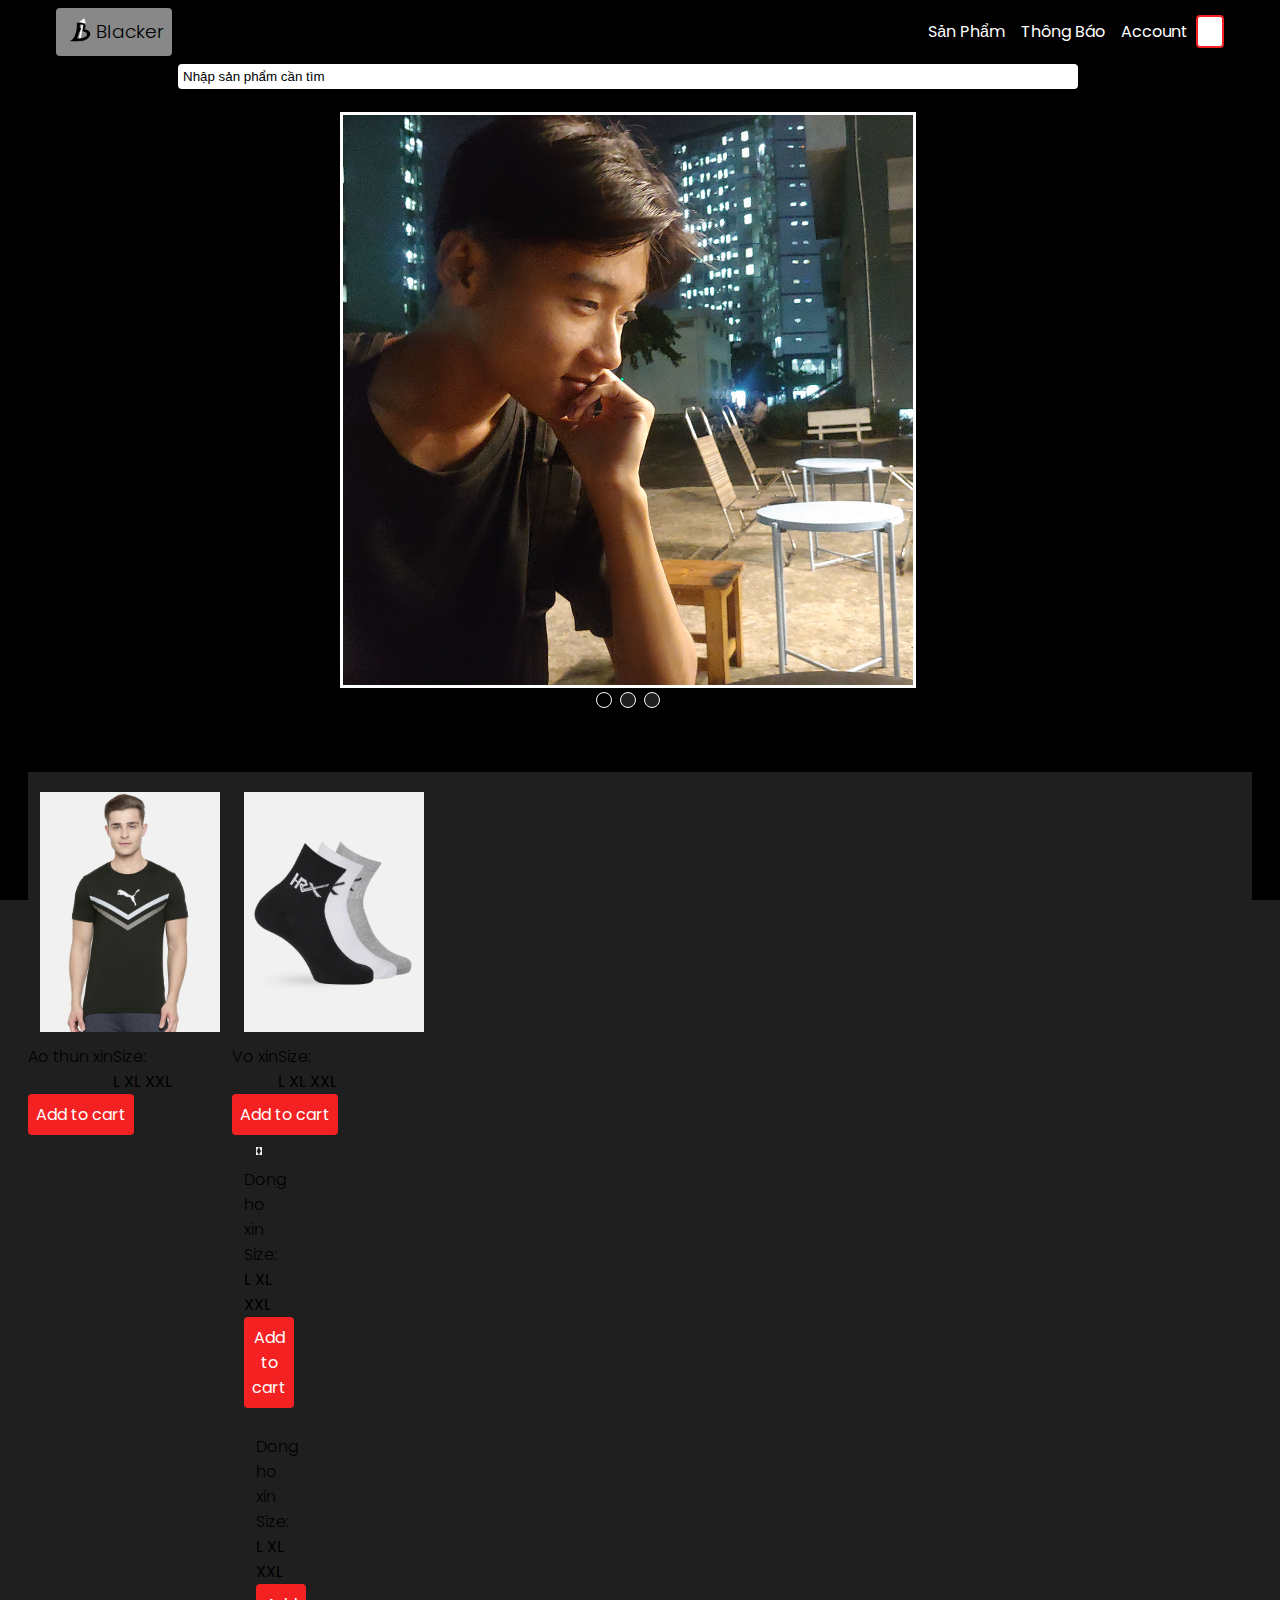
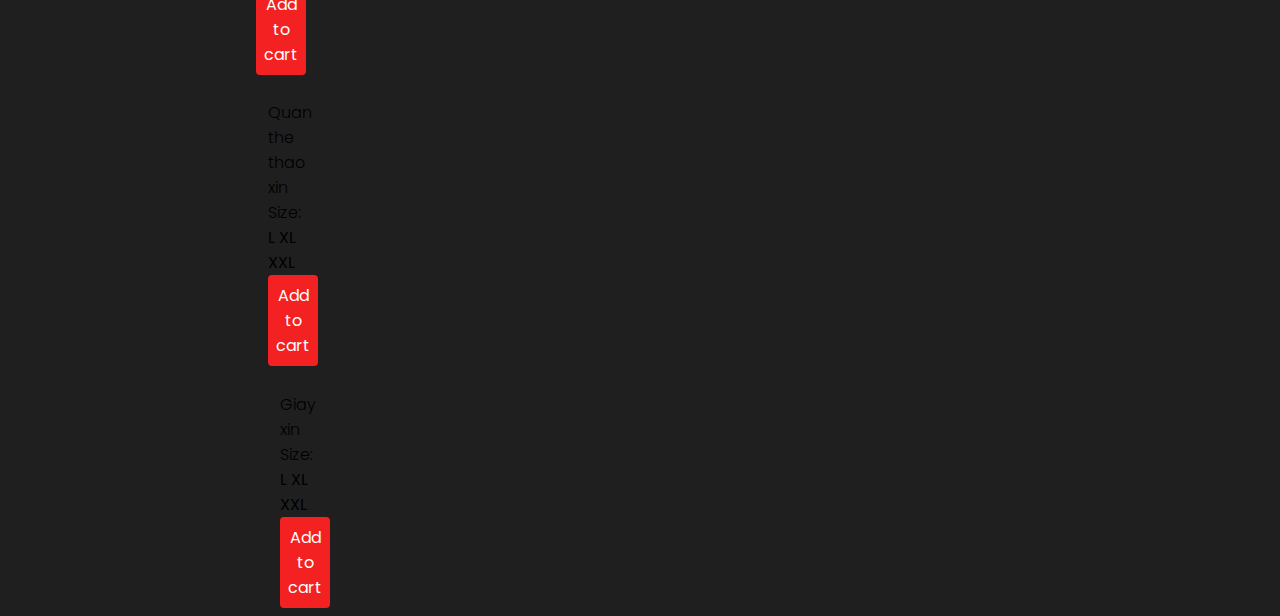
<file: index.html>
<!DOCTYPE html>
<html lang="en">
<head>
  <meta charset="UTF-8">
  <meta http-equiv="X-UA-Compatible" content="IE=edge">
  <meta name="viewport" content="width=device-width, initial-scale=1.0">

  <!-- link favicon -->
  <link rel="shortcut icon" href="./asset/img/blacker.ico" type="image/x-icon">

  <!-- link icon -->
  <link rel="stylesheet" href="https://pro.fontawesome.com/releases/v5.10.0/css/all.css" integrity="sha384-AYmEC3Yw5cVb3ZcuHtOA93w35dYTsvhLPVnYs9eStHfGJvOvKxVfELGroGkvsg+p" crossorigin="anonymous"/>

  <!-- link responsive  -->
  <link rel="stylesheet" href="./asset/css/responsive.css">
  <!-- link style css -->
  <link rel="stylesheet" href="./asset/css/index.css">


  <!-- title -->
  <title>Blacker Shop</title>
</head>
<body>
   <div class="load reloader">
        <div></div>
    </div>
  <!------------------- Header -------------------->
  <header class="header aln-itm--cen">

    <div class="container">

      <div class="row jus-cnt--spc-btw aln-itm--cen">
        
        <div class="col">
          <div class="header__logo aln-itm--cen">
            <img src="./asset/img/logo.png" alt="" class="logo__img">
            <h3 class="logo__name">Blacker</h3>
          </div>
        </div>
        
        <div class="col">
          <div class="header__nav">
            
            <div class="nav--lg-dv">
              <ul class="nav__list">
                <li class="nav__item"><a href="#product" class="item__link">Sản phẩm</a></li>
                <li class="nav__item"><a href="#notify" class="item__link">Thông báo</a></li>
                <li class="nav__item"><a href="#account" class="item__link">Account</a></li>
                
                <li class="nav__close btn-mod">
                  <i class="fas fa-times"></i>
                </li>
              </ul>
            </div>
            
            <div class="nav__mod jus-cnt--spc-btw">
              <div class="nav__cart btn-mod">
                <a href="#" class="cart__link">
                  <i class="fas fa-shopping-cart"></i>
                </a>
              </div>
              
              <div class="nav--sm-dv btn-mod">
                <i class="fas fa-bars"></i>
              </div>
            </div>
          </div>
        </div>
      </div>

      <div class="row aln-itm--cen jus-cnt--cen">
        
        <div class="col-xm-9 col-sm-9 col-md-9 col-lg-9 col-xl-9">

          <div class="nav__search">
            <input type="text" name="search" id="nav__search" 
            placeholder="Nhập sản phẩm cần tìm" class="search__input">
            
            <button type="submit" class="search__icon">
              <i class="fas fa-search"></i>
            </button>
          </div>
          
        </div>
      </div>
    </div>
  </header>

  <!------------------- Hero --------------------->
  <div class="hero">
    <div class="container">
      <div class="row jus-cnt--cen">
        <div class="col col-xm-12 col-sm-12 col-md-8 col-lg-6 col-xl-6">
          
          <div class="hero__slide">

            <div class="slide__img active__img">
              <img src="./asset/img/img__slide_1.png" alt="" class="img--slide active">
            </div>

            <div class="slide__img">
              <img src="./asset/img/img__slide_2.png" alt="" class="img--slide">
            </div>
            
            <div class="slide__img">
              <img src="./asset/img/img__slide_3.png" alt="" class="img--slide">
            </div>

            <a class="slide__button--pre slider">
              <i class="fas fa-angle-double-left"></i>
            </a>
  
            <a class="slide__button--next slider">
              <i class="fas fa-angle-double-right"></i>
            </a>
          </div>

            <!-- The dots/circles  -->
          <div style="text-align:center" class="hero__dot">
            <span class="dot active__dot" onclick="currentSlide(0)"></span>
            <span class="dot" onclick="currentSlide(1)"></span>
            <span class="dot" onclick="currentSlide(2)"></span>
          </div> 

        </div>
      </div>
    </div>
  </div>

  <!-------------------- New product -------------->
  <div class="new">
    <div class="container">

      <h3 class="new__title">Sản phẩm mới</h3>

      <div class="row new__frame">
        
        <div class="col col-xm-12 col-sm-6 col-md-4 col-lg-2 col-xl-2">
          <div class="product">
            <img src="./asset/img/product_1.jpg" class="product__img">
            
            <div class="row product__description">
              <h4 class="product__title">Ao thun xin</h4>
              <div class="size">
                <h4 class="size__title">Size:</h4>
                <div class="size__detail">
                  <span>L</span>
                  <span>XL</span>
                  <span>XXL</span>
                </div>
              </div>
              <a href="#"  class="product__cart btn">Add to cart</a >
                
            </div>

          </div>
        </div>
        
        <div class="col col-xm-12 col-sm-6 col-md-4 col-lg-2 col-xl-2">
          <img src="./asset/img/product_2.jpg" class="product__img">
          
          <div class="row product__description">
              <h4 class="product__title">Vo xin</h4>
              <div class="size">
                <h4 class="size__title">Size:</h4>
                <div class="size__detail">
                  <span>L</span>
                  <span>XL</span>
                  <span>XXL</span>
                </div>
            </div>
            <a href="#"  class="product__cart btn">Add to cart</a >
        </div>
        
        <div class="col col-xm-12 col-sm-6 col-md-4 col-lg-2 col-xl-2">
          <img src="./asset/img/product_3.jpg" class="product__img">
          
          <div class="row product__description">
              <h4 class="product__title">Dong ho xin</h4>
              <div class="size">
                <h4 class="size__title">Size:</h4>
                <div class="size__detail">
                  <span>L</span>
                  <span>XL</span>
                  <span>XXL</span>
                </div>
            </div>
            <a href="#"  class="product__cart btn">Add to cart</a >
        </div>
        
        <div class="col col-xm-12 col-sm-6 col-md-4 col-lg-2 col-xl-2">
          <img src="./asset/img/product_4.jpg" class="product__img">
          
          <div class="row product__description">
              <h4 class="product__title">Dong ho xin</h4>
              <div class="size">
                <h4 class="size__title">Size:</h4>
                <div class="size__detail">
                  <span>L</span>
                  <span>XL</span>
                  <span>XXL</span>
                </div>
            </div>
            <a href="#"  class="product__cart btn">Add to cart</a >
        </div>
        
        <div class="col col-xm-12 col-sm-6 col-md-4 col-lg-2 col-xl-2">
          <img src="./asset/img/product_6.jpg" class="product__img">
          
          <div class="row product__description">
              <h4 class="product__title">Quan the thao xin</h4>
              <div class="size">
                <h4 class="size__title">Size:</h4>
                <div class="size__detail">
                  <span>L</span>
                  <span>XL</span>
                  <span>XXL</span>
                </div>
            </div>
            <a href="#"  class="product__cart btn">Add to cart</a >
        </div>
        
        <div class="col col-xm-12 col-sm-6 col-md-4 col-lg-2 col-xl-2">
          <img src="./asset/img/product_7.jpg" class="product__img">
          
          <div class="row product__description">
              <h4 class="product__title">Giay xin</h4>
              <div class="size">
                <h4 class="size__title">Size:</h4>
                <div class="size__detail">
                  <span>L</span>
                  <span>XL</span>
                  <span>XXL</span>
                </div>
            </div>
            <a href="#"  class="product__cart btn">Add to cart</a >
        </div>

      </div>
    </div>
  </div>
          
 <script>
        
        window.addEventListener('load', () => {
            setTimeout(()=> {
            const e_load = document.querySelector('.load');
            e_load.classList.remove('reloader');
            }, 1000);
        });
    </script>
  
</body>
<script src="./asset/js/index.js"></script>
</html>
</file>
<file: asset/css/responsive.css>
/*                                                   ______________________________
1 --> 320px — 480px: Mobile devices                 |  xm   |   0     |   480px    |
2 --> 481px — 768px: iPads, Tablets                 |  sm   |   481   |   768px    |
3 --> 769px — 1024px: Small screens, laptops        |  md   |   769   |   1024px   |
4 --> 1025px — 1200px: Desktops, large screens      |  lg   |   1025  |   1200px   |
5 --> 1201px and more —  Extra large screens, TV    |  xl   |   1201  |   ...      |   
                                                    |_______|_________|____________|   
*/
:root {
  /* padding on devides xm = 4px, sm = 4px,
  md = 8px, lg = 8px, xl = 12px*/
  --pd--xm: .25rem;  
  --pd--sm: .5rem; 
  --pd--md: .5rem;
  --pd--lg: .75rem;
  --pd--xl: .75rem;

  /* row on devides xm = -4px, sm = -8px,
  md = -8px, lg = -8px, xl = -12px*/
  --mg--xm: -.25rem;
  --mg--sm: -.5rem;
  --mg--md: -.5rem;
  --mg--lg: -.75rem;
  --mg--xl: -.75rem;
}
html {
  font-size: 100%;
}

/* --------------------------- XM: 0 to 480px -----------------------> */
/* container, container-fluid on screen < 480px 
width = 100% */
@media screen and (max-width: 480px) {
  .container {
    display: block;
    width: 100%;
    margin: 0 auto;
  }
  
  .container-fluid {
    display: block;
    width: 100%;
    padding: 0;
  }
  
  /* row to contain col and  */
  .row {
    display: flex;
    flex-wrap: wrap;
    margin-left: var(--mg--xm);
    margin-right: var(--mg--xm);
  }
  
  .row.no-gutter {
    display: flex;
    flex-wrap: wrap;
    margin-left: 0;
    margin-right: 0;
  }
  
  /* create gutter on xm */
  .col {
    padding: 0 var(--pd--xm);
  }
  
  /* no-gutter to remove padding on col and col-xm */
  .row.no-gutter .col {
    padding-left: 0;
    padding-right: 0;
  }
  
  /* col-xm from 0 to 12 */
  /* hide on mobile */
  .col-xm-0 {
    display: none;
  }
  .col-xm-1 {
    flex: 0 0 8.33333%;
    max-width: 8.33333%;
  }
  .col-xm-2 {
    flex: 0 0 16.66667%;
    max-width: 16.66667%;
  }
  .col-xm-3 {
    flex: 0 0 25%;
    max-width: 25%;
  }
  .col-xm-4 {
    flex: 0 0 33.33333%;
    max-width: 33.33333%;
  }
  .col-xm-5 {
    flex: 0 0 41.66667%;
    max-width: 41.66667%;
  }
  .col-xm-6 {
    flex: 0 0 50%;
    max-width: 50%;
  }
  .col-xm-7 {
    flex: 0 0 58.33333%;
    max-width: 58.33333%;
  }
  .col-xm-8 {
    flex: 66.66667%;
    max-width: 66.66667%;
  }
  .col-xm-9 {
    flex: 0 0 75%;
    max-width: 75%;
  }
  .col-xm-10 {
    flex: 0 0 83.33333%;
    max-width: 83.33333%;
  }
  .col-xm-11 {
    flex: 0 0 91.66667%;
    max-width: 91.66667%;
  }
  .col-xm-12 {
    flex: 0 0 100%;
    max-width: 100%;
  }
  
  /* offset for xm */
  .os-xm-1 {
    margin-left: 8.33333%;
  }
  .os-xm-2 {
    margin-left: 16.66667%;
  }
  .os-xm-3 {
    margin-left: 25%;
  }
  .os-xm-4 {
    margin-left: 33.33333%;
  }
  .os-xm-5 {
    margin-left: 41.66667%;
  }
  .os-xm-6 {
    margin-left: 50%;
  }
  .os-xm-7 {
    margin-left: 58.33333%;
  }
  .os-xm-8 {
    margin-left: 66.66667%;
  }
  .os-xm-9 {
    margin-left: 75%;
  }
  .os-xm-10 {
    margin-left: 83.33333%;
  }
  .os-xm-11 {
    margin-left: 91.66667%;
  }
  .os-xm-12 {
    margin-left: 100%;
  }
}


/* ------------------------------- sm: 481 --> 768px ------------------------ */
@media only screen and (min-width: 481px) and (max-width: 768px) {
  /* container-fluid on screen < 480px width = 100% */
  /* container width = 680px */
  .container {
    display: block;
    max-width: 42.5rem;
    width: 100%;
    margin: 0 auto;
  }
  
  .container-fluid {
    display: block;
    width: 100%;
  }
  
  /* row to contain col and  */
  .row {
    display: flex;
    flex-wrap: wrap;
    margin-left: var(--mg--sm);
    margin-right: var(--mg--sm);
  }
  
  .row.no-gutter {
    display: flex;
    flex-wrap: wrap;
    margin-left: 0;
    margin-right: 0;
  }
  
  /* create gutter on sm */
  .col {
    padding: 0 var(--pd--sm);
  }
  
  /* no-gutter to remove padding on col and col-xm */
  .row.no-gutter .col {
    padding-left: 0;
    padding-right: 0;
  }
  
  /* col-sm from 0 to 12 */
  /* hide on mobile */
  .col-sm-0 {
    display: none;
  }
  .col-sm-1 {
    flex: 0 0 8.33333%;
    max-width: 8.33333%;
  }
  .col-sm-2 {
    flex: 0 0 16.66667%;
    max-width: 16.66667%;
  }
  .col-sm-3 {
    flex: 0 0 25%;
    max-width: 25%;
  }
  .col-sm-4 {
    flex: 0 0 33.33333%;
    max-width: 33.33333%;
  }
  .col-sm-5 {
    flex: 0 0 41.66667%;
    max-width: 41.66667%;
  }
  .col-sm-6 {
    flex: 0 0 50%;
    max-width: 50%;
  }
  .col-sm-7 {
    flex: 0 0 58.33333%;
    max-width: 58.33333%;
  }
  .col-sm-8 {
    flex: 66.66667%;
    max-width: 66.66667%;
  }
  .col-sm-9 {
    flex: 0 0 75%;
    max-width: 75%;
  }
  .col-sm-10 {
    flex: 0 0 83.33333%;
    max-width: 83.33333%;
  }
  .col-sm-11 {
    flex: 0 0 91.66667%;
    max-width: 91.66667%;
  }
  .col-sm-12 {
    flex: 0 0 100%;
    max-width: 100%;
  }
  
  /* offset for sm */
  .os-sm-1 {
    margin-left: 8.33333%;
  }
  .os-sm-2 {
    margin-left: 16.66667%;
  }
  .os-sm-3 {
    margin-left: 25%;
  }
  .os-sm-4 {
    margin-left: 33.33333%;
  }
  .os-sm-5 {
    margin-left: 41.66667%;
  }
  .os-sm-6 {
    margin-left: 50%;
  }
  .os-sm-7 {
    margin-left: 58.33333%;
  }
  .os-sm-8 {
    margin-left: 66.66667%;
  }
  .os-sm-9 {
    margin-left: 75%;
  }
  .os-sm-10 {
    margin-left: 83.33333%;
  }
  .os-sm-11 {
    margin-left: 91.66667%;
  }
  .os-sm-12 {
    margin-left: 100%;
  }


}


/* ------------------------------- md: 769 --> 1024px ----------------------  */
@media only screen and (min-width: 48.0625em) and (max-width: 64em) {
    /* container, container-fluid on screen < 480px 
  width = 100% */
  .container-fluid {
    display: block;
    width: 100%;
  }

  /* container width = 860px */
  .container {
    max-width: 53.75rem;
    width: 100%;
    margin-left: auto;
    margin-right: auto;
  }

  /* row to contain col and  */
  .row {
    display: flex;
    flex-wrap: wrap;
    margin-left: var(--mg--md);
    margin-right: var(--mg--md);
  }

  .row.no-gutter {
    display: flex;
    flex-wrap: wrap;
    margin-left: 0;
    margin-right: 0;
  }

  /* create gutter on sm */
  .col {
    padding: 0 var(--pd--md);
  }

  /* no-gutter to remove padding on col and col-xm */
  .row.no-gutter .col {
    padding-left: 0;
    padding-right: 0;
  }

  /* col-xm from 0 to 12 */
  /* hide on md */
  .col-md-0 {
    display: none;
  }
  .col-md-1 {
    flex: 0 0 8.33333%;
    max-width: 8.33333%;
  }
  .col-md-2 {
    flex: 0 0 16.66667%;
    max-width: 16.66667%;
  }
  .col-md-3 {
    flex: 0 0 25%;
    max-width: 25%;
  }
  .col-md-4 {
    flex: 0 0 33.33333%;
    max-width: 33.33333%;
  }
  .col-md-5 {
    flex: 0 0 41.66667%;
    max-width: 41.66667%;
  }
  .col-md-6 {
    flex: 0 0 50%;
    max-width: 50%;
  }
  .col-md-7 {
    flex: 0 0 58.33333%;
    max-width: 58.33333%;
  }
  .col-md-8 {
    flex: 66.66667%;
    max-width: 66.66667%;
  }
  .col-md-9 {
    flex: 0 0 75%;
    max-width: 75%;
  }
  .col-md-10 {
    flex: 0 0 83.33333%;
    max-width: 83.33333%;
  }
  .col-md-11 {
    flex: 0 0 91.66667%;
    max-width: 91.66667%;
  }
  .col-md-12 {
    flex: 0 0 100%;
    max-width: 100%;
  }

  /* offset for md */
  .os-md-1 {
    margin-left: 8.33333%;
  }
  .os-md-2 {
    margin-left: 16.66667%;
  }
  .os-md-3 {
    margin-left: 25%;
  }
  .os-md-4 {
    margin-left: 33.33333%;
  }
  .os-md-5 {
    margin-left: 41.66667%;
  }
  .os-md-6 {
    margin-left: 50%;
  }
  .os-md-7 {
    margin-left: 58.33333%;
  }
  .os-md-8 {
    margin-left: 66.66667%;
  }
  .os-md-9 {
    margin-left: 75%;
  }
  .os-md-10 {
    margin-left: 83.33333%;
  }
  .os-md-11 {
    margin-left: 91.66667%;
  }
  .os-md-12 {
    margin-left: 100%;
  }
}


/* ------------------------------- lg: 1025 --> 1200px ---------------------- */
@media only screen and (min-width: 64.0625em) and (max-width: 75em) {
  
  .container-fluid {
    display: block;
    width: 100%;
  }


  /* container width = 1080px */
  .container {
    display: block;
    max-width: 67.5rem;
    width: 100%;
    margin-left: auto;
    margin-right: auto;
  }

  /* row to contain col and  */
  .row {
    display: flex;
    flex-wrap: wrap;
    margin-left: var(--mg--lg);
    margin-right: var(--mg--lg);
  }

  .row.no-gutter {
    display: flex;
    flex-wrap: wrap;
    margin-left: 0;
    margin-right: 0;
  }

  /* create gutter on xm */
  .col {
    padding: 0 var(--pd--lg);
  }

  /* no-gutter to remove padding on col and col-xm */
  .row.no-gutter .col {
    padding-left: 0;
    padding-right: 0;
  }

  /* col-xm from 0 to 12 */
  /* hide on lg */
  .col-lg-0 {
    display: none;
  }
  .col-lg-1 {
    flex: 0 0 8.33333%;
    max-width: 8.33333%;
  }
  .col-lg-2 {
    flex: 0 0 16.66667%;
    max-width: 16.66667%;
  }
  .col-lg-3 {
    flex: 0 0 25%;
    max-width: 25%;
  }
  .col-lg-4 {
    flex: 0 0 33.33333%;
    max-width: 33.33333%;
  }
  .col-lg-5 {
    flex: 0 0 41.66667%;
    max-width: 41.66667%;
  }
  .col-lg-6 {
    flex: 0 0 50%;
    max-width: 50%;
  }
  .col-lg-7 {
    flex: 0 0 58.33333%;
    max-width: 58.33333%;
  }
  .col-lg-8 {
    flex: 66.66667%;
    max-width: 66.66667%;
  }
  .col-lg-9 {
    flex: 0 0 75%;
    max-width: 75%;
  }
  .col-lg-10 {
    flex: 0 0 83.33333%;
    max-width: 83.33333%;
  }
  .col-lg-11 {
    flex: 0 0 91.66667%;
    max-width: 91.66667%;
  }
  .col-lg-12 {
    flex: 0 0 100%;
    max-width: 100%;
  }

  /* offset for lg */
  .os-lg-1 {
    margin-left: 8.33333%;
  }
  .os-lg-2 {
    margin-left: 16.66667%;
  }
  .os-lg-3 {
    margin-left: 25%;
  }
  .os-lg-4 {
    margin-left: 33.33333%;
  }
  .os-lg-5 {
    margin-left: 41.66667%;
  }
  .os-lg-6 {
    margin-left: 50%;
  }
  .os-lg-7 {
    margin-left: 58.33333%;
  }
  .os-lg-8 {
    margin-left: 66.66667%;
  }
  .os-lg-9 {
    margin-left: 75%;
  }
  .os-lg-10 {
    margin-left: 83.33333%;
  }
  .os-lg-11 {
    margin-left: 91.66667%;
  }
  .os-lg-12 {
    margin-left: 100%;
  }
}


/* ------------------------------- xl: 1201 --> ...    ---------------------- */
@media only screen and (min-width: 64.0625em) {
  
  .container-fluid {
    display: block;
    width: 100%;
  }

  /* container width = 1200px  */
  .container {
    display: block;
    max-width: 75rem;
    width: 100%;
    margin-left: auto;
    margin-right: auto;
  }

  /* row to contain col and  */
  .row {
    display: flex;
    flex-wrap: wrap;
    margin-left: var(--mg--xl);
    margin-right: var(--mg--xl);
  }

  .row.no-gutter {
    display: flex;
    flex-wrap: wrap;
    margin-left: 0;
    margin-right: 0;
  }

  /* create gutter on xm */
  .col {
    padding: 0 var(--pd--xl);
  }

  /* no-gutter to remove padding on col and col-xm */
  .row.no-gutter .col {
    padding-left: 0;
    padding-right: 0;
  }

  /* col-xm from 0 to 12 */
  /* hide on xl */
  .col-xl-0 {
    display: none;
  }
  .col-xl-1 {
    flex: 0 0 8.33333%;
    max-width: 8.33333%;
  }
  .col-xl-2 {
    flex: 0 0 16.66667%;
    max-width: 16.66667%;
  }
  .col-xl-3 {
    flex: 0 0 25%;
    max-width: 25%;
  }
  .col-xl-4 {
    flex: 0 0 33.33333%;
    max-width: 33.33333%;
  }
  .col-xl-5 {
    flex: 0 0 41.66667%;
    max-width: 41.66667%;
  }
  .col-xl-6 {
    flex: 0 0 50%;
    max-width: 50%;
  }
  .col-xl-7 {
    flex: 0 0 58.33333%;
    max-width: 58.33333%;
  }
  .col-xl-8 {
    flex: 66.66667%;
    max-width: 66.66667%;
  }
  .col-xl-9 {
    flex: 0 0 75%;
    max-width: 75%;
  }
  .col-xl-10 {
    flex: 0 0 83.33333%;
    max-width: 83.33333%;
  }
  .col-xl-11 {
    flex: 0 0 91.66667%;
    max-width: 91.66667%;
  }
  .col-xl-12 {
    flex: 0 0 100%;
    max-width: 100%;
  }

  /* offset for xl */
  .os-xl-1 {
    margin-left: 8.33333%;
  }
  .os-xl-2 {
    margin-left: 16.66667%;
  }
  .os-xl-3 {
    margin-left: 25%;
  }
  .os-xl-4 {
    margin-left: 33.33333%;
  }
  .os-xl-5 {
    margin-left: 41.66667%;
  }
  .os-xl-6 {
    margin-left: 50%;
  }
  .os-xl-7 {
    margin-left: 58.33333%;
  }
  .os-xl-8 {
    margin-left: 66.66667%;
  }
  .os-xl-9 {
    margin-left: 75%;
  }
  .os-xl-10 {
    margin-left: 83.33333%;
  }
  .os-xl-11 {
    margin-left: 91.66667%;
  }
  .os-xl-12 {
    margin-left: 100%;
  }
}
</file>
<file: asset/css/index.css>
/* import */
@import url('https://fonts.googleapis.com/css2?family=Poppins:wght@400;500;600;900&display=swap');

:root {
  /* height */
  --height--sm-dv: 6rem;
  --height--lg-dv: 6rem;

  /* color */
  --color--dot: rgb(243, 33, 33);
  --color--text: #fff;
  --color--bg-btn: rgb(243, 33, 33);

  /* color btn-mod */
  --color--text-btn-mod: rgb(0, 0, 0);
  --color--bg-btn-mod: rgb(255, 255, 255);
  --color--border-btn-mod: rgb(243, 33, 33);

  /* color btn  */
  --color--bg--btn: rgb(243, 33, 33);
  --color--text--btn: #fff;

  --color--primary: rgb(0, 0, 0);
  --color--extra: rgb(31, 31, 31);
  --color--hover: #888;
  --color--border: rgb(243, 33, 33);
  --color--search: #fff;

  /* z index */
  --z-index--fix: 100;
  --z-index--10: 10;

  /* margin */
  --mg--sm-dv: .5rem;
  --mg--lg-dv: 1rem;
}

html {
  font-size: 100%;
  scroll-behavior: smooth;
}

* {
  margin: 0;
  padding: 0;
  box-sizing: border-box;
}

body {
  background-color: var(--color--extra);
  font-family: 'Poppins', sans-serif;
}

/* ----------------- scroll ----------------- */
::-webkit-scrollbar {
  width: .25rem;
}
/* Handle */
::-webkit-scrollbar-thumb {
  width: .25rem;
  border-radius: .25rempx;

  background: var(--color--primary); 
}

/* ----------------- base ------------------- */
h1, h2, h3, h4, h5, h6 {
  font-weight: 300;
}
ul {
  list-style: none;
}

a {
  text-decoration: none;
  color: var(--color--text);
}

.btn-mod {
  padding: .25rem .75rem;
  border: 0.125rem solid var(--color--border-btn-mod);
  border-radius: .25rem;
  
  background-color: var(--color--bg-btn-mod);
  color: var(--color--text-btn-mod);

  text-align: center;

  cursor: pointer;
}

.btn {
  display: inline-block;
  padding: .5rem;
  border-radius: .25rem;
  justify-self: center;

  background-color: var(--color--bg--btn);
  color: var(--color--text--btn);

  text-align: center;
}

.jus-cnt--spc-btw {
  display: flex;
  justify-content: space-between;
}

.jus-cnt--cen {
  display: flex;
  justify-content: center;

  width: 100%;
}

.aln-itm--cen {
  display: flex;
  align-items: center;

  height: 100%;
}

::placeholder {
  color: var(--color--primary);
}

:-ms-input-placeholder { /* Internet Explorer 10-11 */
  color: var(--color--primary);
 }
 
::-ms-input-placeholder { /* Microsoft Edge */
  color: var(--color--primary);
}

img {
  vertical-align: middle;
}


.reloader {
  position: absolute;
  top: 0;
  left: 0;

  width: 100vw;
  height: 100vh;

  display: flex;
  justify-content: center;
  align-items: center;

  background-color: black;
}

.reloader div {
  width: 50px;
  height: 50px;

  margin: 0 15px;

  /* border-radius: 50%; */

  background-color: blanchedalmond;

  animation: rot 1s linear infinite;
}

@keyframes rot {
  from {
    transform: rotate(0deg);
  }
  to {
    transform: rotate(360deg);
  }
}

/* ------------------- header ----------------------- */

/* mobile first */
@media screen and (max-width: 768px) {
  .container {
    padding: 0 .5rem; 
  }

  .header {
    position: fixed;
    top: 0;

    height: var(--height--sm-dv);
    width: 100%;
    margin: 0 auto;

    background-color: var(--color--primary);
    z-index: var(--z-index--10);
  }

  .header__logo {
    display: flex;
    border-radius: .25rem;
    padding: .5rem;

    background-color: var(--color--hover);
  }

  .logo__img {
    width: 2rem;
  }


  /* ----------------------- nav ------------------------- */
  .nav__list {
    position: absolute;
    top: -500%;
    left: 0;

    display: block;
    width: 100%;
    padding: 4rem 0 2rem 0;

    background-color: var(--color--extra);

    z-index: var(--z-index--fix);
    transition: all .3s ease-in-out;
  }

  .open {
    top: 0;
  }

  .nav__item {
    display: block;
    padding: .25rem 0;
    margin-bottom: .25rem;
    text-align: center;
  }

  .nav__item:hover {
    cursor: pointer;
    background-color: var(--color--hover);
    border-radius: .25rem;
  }

  .item__link {
    display: inline-block;
  }

  .nav__close {
    position: absolute;
    top: 1.5rem;
    right: .5rem;
  }

  .nav--sm-dv {
    margin-left: .5rem;
  }

  .cart__link {
    color: var(--color--primary);
  }

  /* ----------- nav search ------------- */
  .nav__search {
    position: relative;

    display: flex;
    margin-top: .5rem;
    margin: .5rem auto 0;
    width: 100%;    
  }

  .search__input {
    width: 100%;
    border: 3px solid var(--color--search);
    border-right: none;
    padding: .125rem;
    border-radius: .25rem 0 0 .25rem;

    color: var(--color--primary);

    outline: none;
  }

  .search__input:focus {
    color: var(--color--primary);
    outline: none;
  }

  .search__icon {
    flex: .1;
    border: 1px solid var(--color--search);
    border-left: none;
    border-radius: 0 .25rem .25rem 0;
    padding: 0 .5rem;

    background-color: var(--color--search);

    text-align: center;
    cursor: pointer;
  }

  /* --------------------------------------- hero ---------------------- */
  .hero {
    position: relative;

    margin: var(--height--sm-dv) auto 0;
    padding: 1rem 0;

    background-color: var(--color--extra);
  }
  
  .hero__slide {
    position: relative;
  
    width: 100%;
    margin: 0 auto;
    border: 3px solid var(--color--text);
  }

  .slide__img {
    display: none;
    max-height: 60vh;
    overflow: hidden;

    transition: all .3s ease-in-out;
  }

  .active__img {
    display: block;
  }

  .img--slide {
    width: 100%;
  }

  .slide__button--pre,
  .slide__button--next {
    position: absolute;
    top: 0;
    
    display: flex;
    align-items: center;
    width: auto;
    padding: 0 16px;
    height: 100%;
    
    color: white;
    
    font-weight: bold;
    font-size: 18px;

    transition: 0.6s ease;
    user-select: none;
    cursor: pointer;
  }

  .slide__button--next {
    right: 0;
  }

  .slide__button--pre:hover,
  .slide__button--next:hover {
    background-color: rgba(0,0,0,0.8);
  }

  .dot {
    display: inline-block;
    height: 1rem;
    width: 1rem;
    margin: .25rem .125rem;
    border-radius: 50%;

    background-color: var(--color--extra);
    border: 1px solid var(--color--text);
    
    transition: background-color 0.6s ease;
    cursor: pointer;
  }

  .active__dot {
    background-color: var(--color--primary);
  }


  /* ------------------------- new-product ------------------- */
  .new__frame {
    padding: 1rem 0;
    
    flex-wrap: nowrap;
    overflow-x: scroll;
  }

  .product__img {
    width: 100%;
    padding: .75rem 0;
  }

  .new__title {
    display: inline-block;
    padding: .25rem;
    margin: 1rem 0 0;
    border-radius: .25rem;

    background-color: var(--color--search);
    color: var(--color--primary);

    font-weight: 300;
  }

  /* product description */
  .product__description {
    display: flex;
    justify-content: center;
    width: 100%;
  }

  .product__title {
    display: block;
    width: 100%;

    font-weight: 300;
    color: var(--color--text);
    text-align: center;
  }

  .size {
    display: flex;
    width: 100%;
    margin: .5rem .5rem;

  }

  .size__title {
    margin-right: .5rem;

    color: var(--color--text);
  }

  .size__detail {
    margin-right: .25rem;

    color: var(--color--text);
  }

  .size__detail span {
    display: inline-block;
    width: 2rem;
    height: 2rem;
    border-radius: 50%;

    background-color: var(--color--dot);

    text-align: center;
    line-height: 1.75;
  }

}

/* --- header from 769px to larger */
@media screen and (min-width: 769px) {
  .nav--sm-dv, .nav__close {
    display: none;
  }

  .header {
    position: fixed;
    top: 0;

    height: var(--height--lg-dv);
    width: 100%;

    background-color: var(--color--primary);
    z-index: var(--z-index--10);
  }

  .header__logo {
    display: flex;
    border-radius: .25rem;
    padding: .5rem;
    margin-left: var(--mg--lg-dv);

    background-color: var(--color--hover);
  }

  .logo__img {
    width: 2rem;
  }


  /* nav */
  .header__nav {
    display: flex;
    flex-wrap: wrap;
    margin-right: var(--mg--lg-dv);
  }

  .nav__list {
    display: inline-block;
    width: 100%;
  }

  .nav__item {
    display: inline-block;
    padding: .25rem;
    margin-left: .25rem;

    text-align: center;
  }

  .nav__item:hover {
    cursor: pointer;
    background-color: var(--color--hover);
    border-radius: .25rem;
  }

  .item__link {
    display: inline-block;

    text-transform: capitalize;
  }

  .nav__cart {
    margin-left: .25rem;
  }

  .cart__link {
    color: var(--color--primary);
  }

  /* ----------- header search ------------------- */
  .nav__search {
    display: flex;
    justify-content: center;
    margin-top: .5rem;
    width: 100%;
  }

  .search__input {
    width: 100%;
    border: 3px solid var(--color--search);
    border-right: none;
    padding: .125rem;
    border-radius: .25rem 0 0 .25rem;

    color: var(--color--primary);

    outline: none;
  }

  .search__input:focus {
    color: var(--color--primary);
  }

  .search__icon {
    flex: .1;
    border: 1px solid var(--color--search);
    border-left: none;
    border-radius: 0 .25rem .25rem 0;
    padding: 0 .5rem;

    background-color: var(--color--search);

    text-align: center;
    cursor: pointer;
  }

  /* --------------------------------------- hero ---------------------- */
  .hero {
    position: relative;

    margin: calc(var(--height--sm-dv) + 1rem) auto 0;
  }
  
  .hero__slide {
    position: relative;
  
    max-width: 100%;
    margin: 0 auto;
    border: 3px solid var(--color--text);
  }

  .slide__img {
    display: none;
  }

  .active__img {
    display: block;
  }

  .img--slide {
    width: 100%;
  }

  .slide__button--pre,
  .slide__button--next {
    position: absolute;
    top: 0;
    
    display: flex;
    align-items: center;
    width: auto;
    padding: 0 16px;
    height: 100%;
    
    color: white;
    
    font-weight: bold;
    font-size: 18px;

    transition: 0.6s ease;
    user-select: none;
    cursor: pointer;
  }

  .slide__button--next {
    right: 0;
    /* border-radius: 3px 0 0 3px; */
  }

  .slide__button--pre:hover,
  .slide__button--next:hover {
    background-color: rgba(0,0,0,0.8);
  }

  .dot {
    display: inline-block;
    height: 1rem;
    width: 1rem;
    margin: .25rem .125rem;
    border-radius: 50%;

    background-color: var(--color--extra);
    border: 1px solid var(--color--text);
    
    transition: background-color 0.6s ease;
    cursor: pointer;
  }

  .active__dot {
    background-color: var(--color--primary);
  }

  /* -------------------------- new product ---------------- */
  .new__frame {
    position: relative;

    display: flex;
    flex-wrap: wrap;
    padding: .5rem 0;

    background-color: var(--color--extra);
  }

  .product__img {
    width: 100%;
    border-radius: .25rem;
    padding: .75rem 0;
  }

  .new__title {
    display: inline-block;
    padding: .25rem;
    margin: 1rem 0 0;
    border-radius: .25rem;

    background-color: var(--color--search);
    color: var(--color--primary);

    font-weight: 300;
  }
}
</file>
